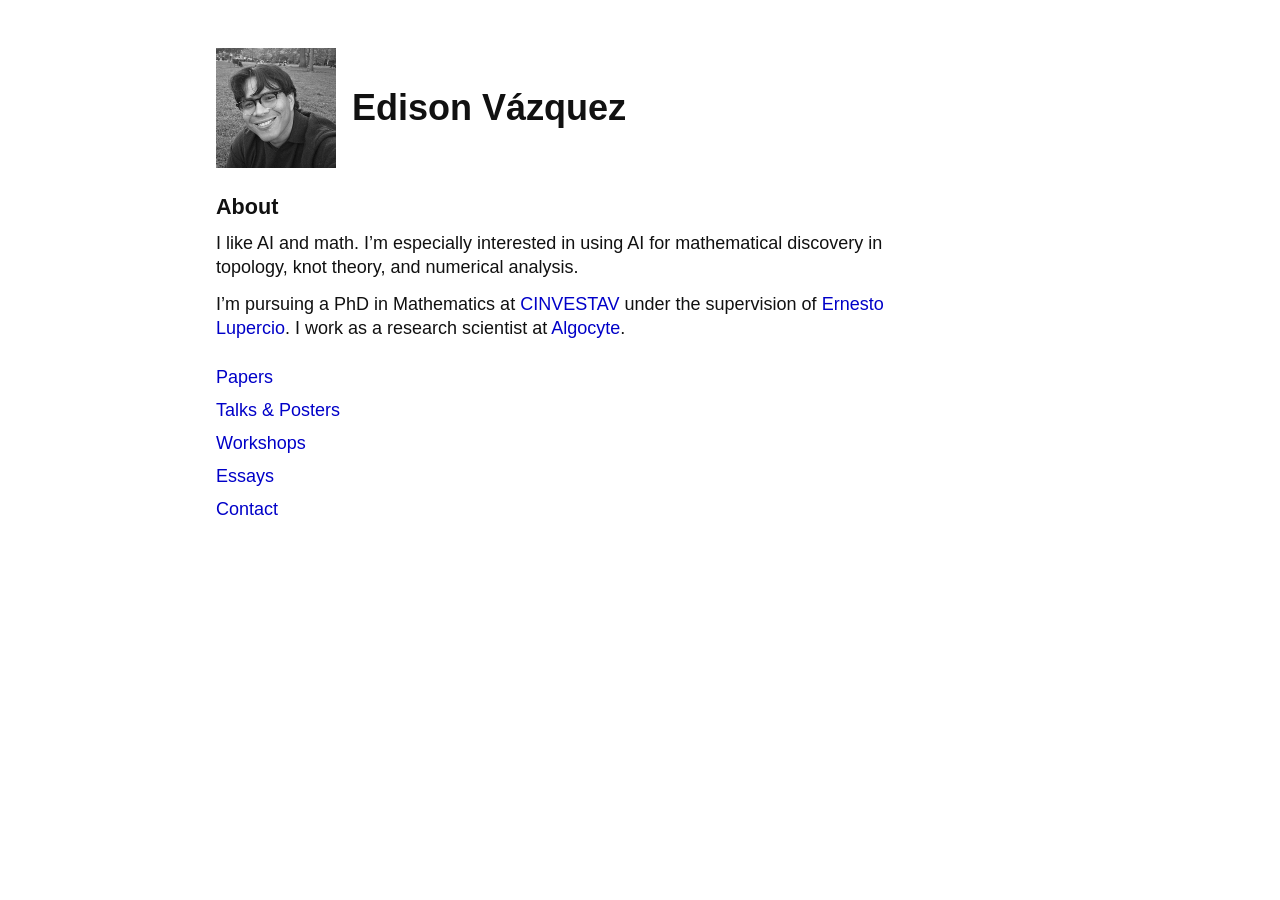
<file: index.html>
<!DOCTYPE html>
<html lang="en">
  <head>
    <meta charset="UTF-8">
    <meta name="viewport" content="width=device-width, initial-scale=1">
    <title>Edison Vázquez | Mathematics &amp; Machine Learning</title>
    <meta name="description" content="Edison Vázquez, mathematics PhD student at CINVESTAV and research scientist at Algocyte.">
    <link rel="stylesheet" href="style.css">
    <script src="legacy-links.js" defer></script>
  </head>
  <body>
    <main>
      <header class="profile">
        <img src="profile.jpg" alt="Edison Vázquez" width="120" height="120">
        <h1>Edison Vázquez</h1>
      </header>
      <section id="about" aria-labelledby="about-title">
        <h2 id="about-title">About</h2>
        <p>I like AI and math. I’m especially interested in using AI for mathematical discovery in topology, knot theory, and numerical analysis.</p>
        <p>I’m pursuing a PhD in Mathematics at <a href="https://www.math.cinvestav.mx/home">CINVESTAV</a> under the supervision of <a href="https://es.wikipedia.org/wiki/Ernesto_Lupercio">Ernesto Lupercio</a>. I work as a research scientist at <a href="https://algocyte.ai/">Algocyte</a>.</p>
      </section>
      <nav aria-label="Site sections">
        <ul class="navigation">
          <li><a href="articles-preprints.html">Papers</a></li>
          <li><a href="invited-talks.html">Talks &amp; Posters</a></li>
          <li><a href="conferences.html">Workshops</a></li>
          <li><a href="essays.html">Essays</a></li>
          <li><a href="contact.html">Contact</a></li>
        </ul>
      </nav>
    </main>
  </body>
</html>
</file>
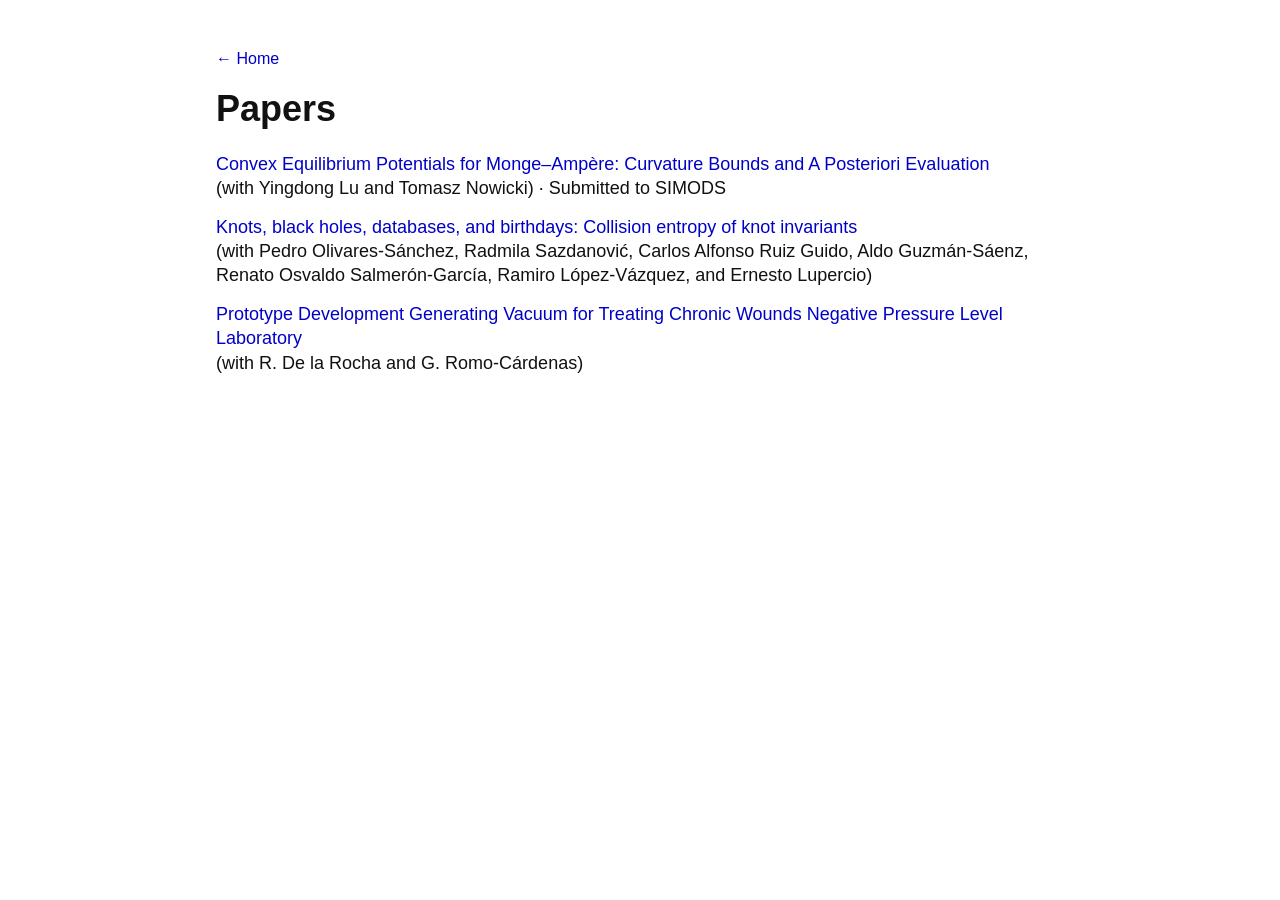
<file: articles-preprints.html>
<!DOCTYPE html>
<html lang="en">
  <head>
    <meta charset="UTF-8">
    <meta name="viewport" content="width=device-width, initial-scale=1">
    <title>Papers | Edison Vázquez</title>
    <link rel="stylesheet" href="style.css">
  </head>
  <body>
    <main>
      <p class="back"><a href="./">← Home</a></p>
      <h1>Papers</h1>
      <ul class="entries" id="publications">
        <li><a href="https://arxiv.org/pdf/2610.31386v2">Convex Equilibrium Potentials for Monge–Ampère: Curvature Bounds and A Posteriori Evaluation</a><br>
          <span class="detail">(with Yingdong Lu and Tomasz Nowicki) · Submitted to SIMODS</span></li>
        <li><a href="https://arxiv.org/abs/2609.08298">Knots, black holes, databases, and birthdays: Collision entropy of knot invariants</a><br>
          <span class="detail">(with Pedro Olivares-Sánchez, Radmila Sazdanović, Carlos Alfonso Ruiz Guido, Aldo Guzmán-Sáenz, Renato Osvaldo Salmerón-García, Ramiro López-Vázquez, and Ernesto Lupercio)</span></li>
        <li><a href="https://link.springer.com/chapter/10.1007/978-3-319-19387-8_330">Prototype Development Generating Vacuum for Treating Chronic Wounds Negative Pressure Level Laboratory</a><br>
          <span class="detail">(with R. De la Rocha and G. Romo-Cárdenas)</span></li>
      </ul>
    </main>
  </body>
</html>
</file>
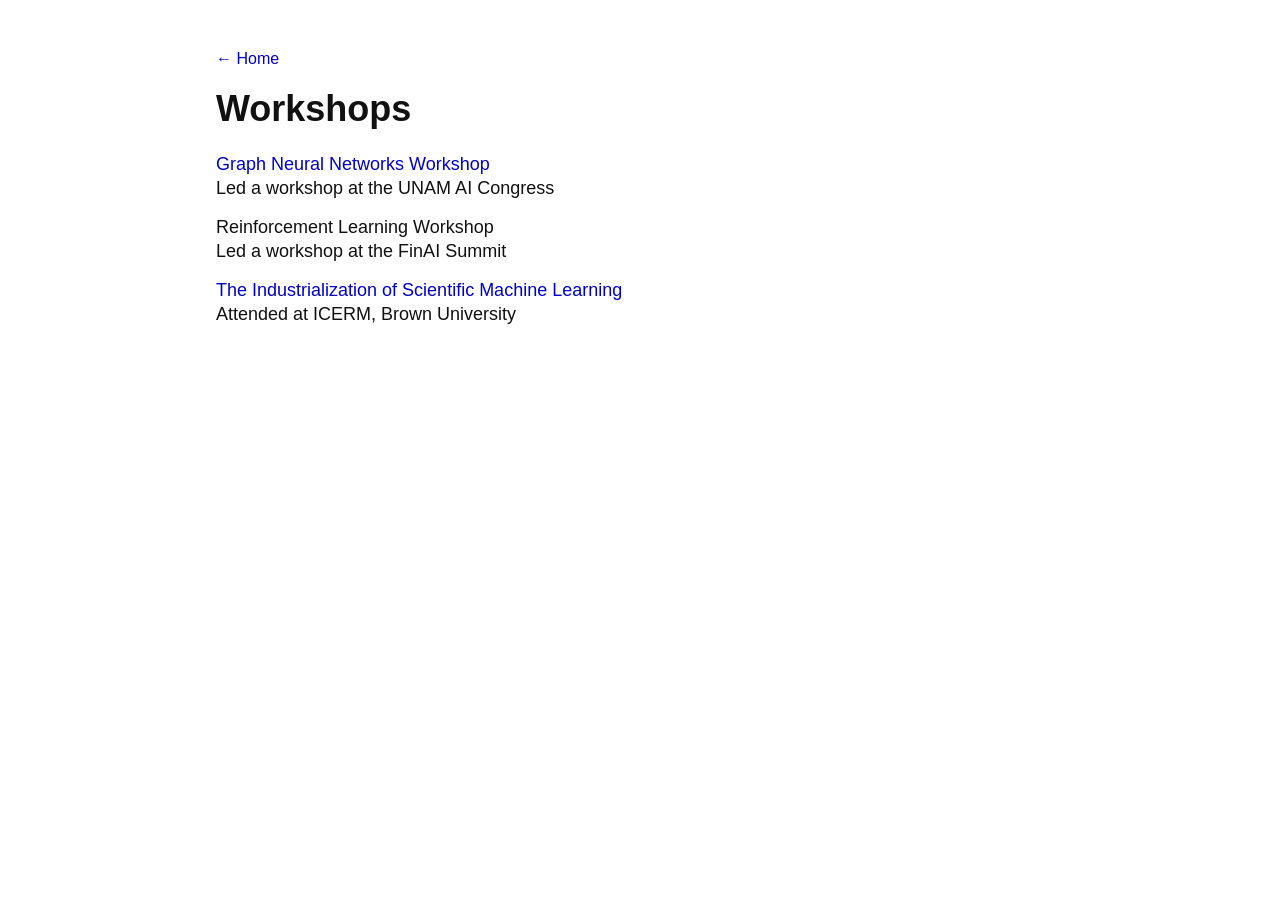
<file: conferences.html>
<!DOCTYPE html>
<html lang="en">
  <head>
    <meta charset="UTF-8">
    <meta name="viewport" content="width=device-width, initial-scale=1">
    <title>Workshops | Edison Vázquez</title>
    <link rel="stylesheet" href="style.css">
    <script src="legacy-links.js" defer></script>
  </head>
  <body>
    <main>
      <p class="back"><a href="./">← Home</a></p>
      <h1>Workshops</h1>
      <ul class="entries" id="workshops">
        <li><a href="https://iacongreso.unam.mx/talleres/">Graph Neural Networks Workshop</a><br>
          <span class="detail">Led a workshop at the UNAM AI Congress</span></li>
        <li>Reinforcement Learning Workshop<br>
          <span class="detail">Led a workshop at the FinAI Summit</span></li>
        <li><a href="https://icerm.brown.edu/program/hot_topics_workshop/htw-24-sciml">The Industrialization of Scientific Machine Learning</a><br>
          <span class="detail">Attended at ICERM, Brown University</span></li>
      </ul>
    </main>
  </body>
</html>
</file>
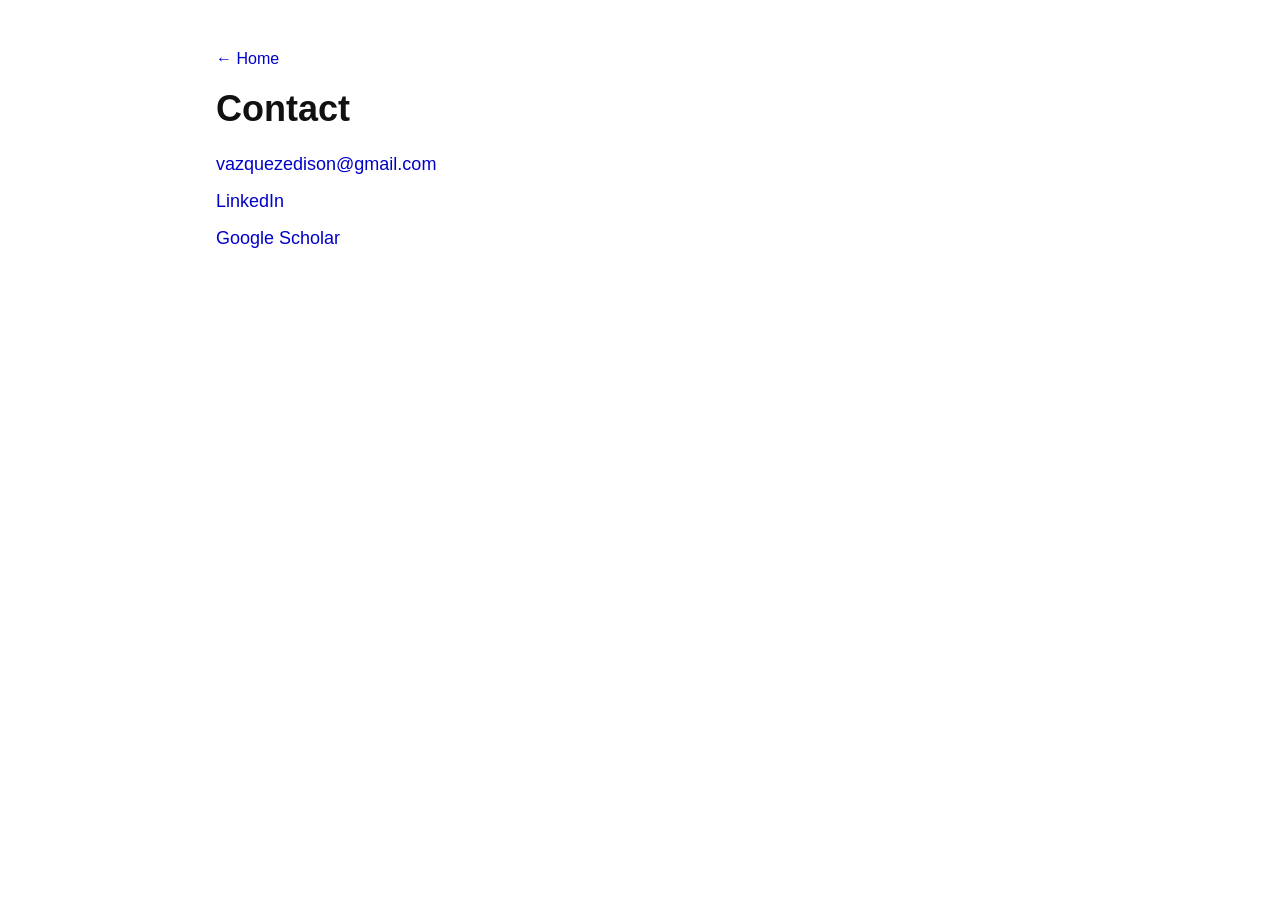
<file: contact.html>
<!DOCTYPE html>
<html lang="en">
  <head>
    <meta charset="UTF-8">
    <meta name="viewport" content="width=device-width, initial-scale=1">
    <title>Contact | Edison Vázquez</title>
    <link rel="stylesheet" href="style.css">
  </head>
  <body>
    <main>
      <p class="back"><a href="./">← Home</a></p>
      <h1>Contact</h1>
      <p><a href="mailto:vazquezedison@gmail.com">vazquezedison@gmail.com</a></p>
      <p><a href="https://www.linkedin.com/in/edison-vazquez-gordillo">LinkedIn</a></p>
      <p><a href="https://scholar.google.com/citations?user=KIn4xpsAAAAJ&amp;hl=es">Google Scholar</a></p>
    </main>
  </body>
</html>
</file>
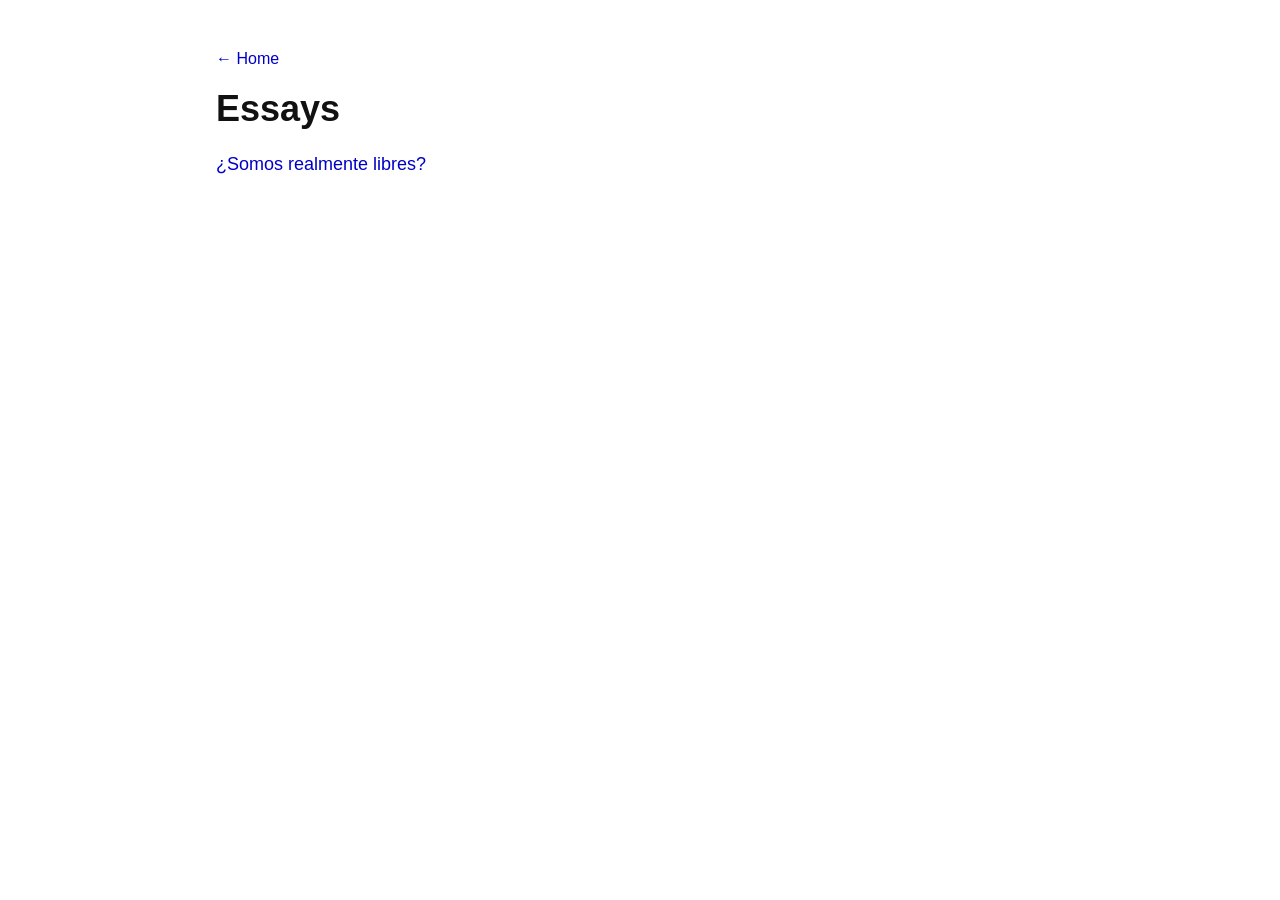
<file: essays.html>
<!DOCTYPE html>
<html lang="en">
  <head>
    <meta charset="UTF-8">
    <meta name="viewport" content="width=device-width, initial-scale=1">
    <title>Essays | Edison Vázquez</title>
    <link rel="stylesheet" href="style.css">
  </head>
  <body>
    <main>
      <p class="back"><a href="./">← Home</a></p>
      <h1>Essays</h1>
      <ul class="entries">
        <li lang="es"><a href="essays/somos-realmente-libres.pdf">¿Somos realmente libres?</a></li>
      </ul>
    </main>
  </body>
</html>
</file>
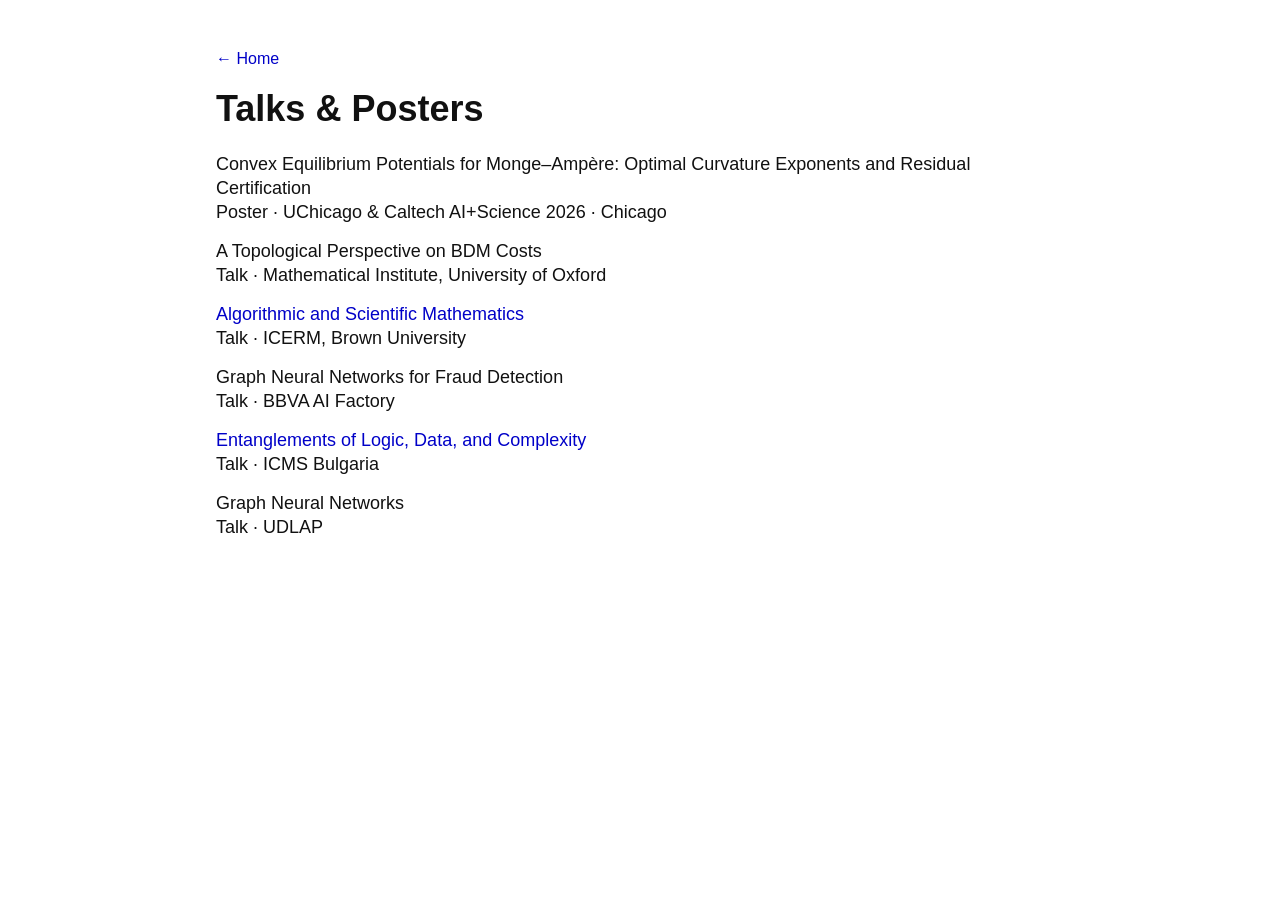
<file: invited-talks.html>
<!DOCTYPE html>
<html lang="en">
  <head>
    <meta charset="UTF-8">
    <meta name="viewport" content="width=device-width, initial-scale=1">
    <title>Talks &amp; Posters | Edison Vázquez</title>
    <link rel="stylesheet" href="style.css">
  </head>
  <body>
    <main>
      <p class="back"><a href="./">← Home</a></p>
      <h1>Talks &amp; Posters</h1>
      <ul class="entries" id="talks">
        <li>Convex Equilibrium Potentials for Monge–Ampère: Optimal Curvature Exponents and Residual Certification<br>
          <span class="detail">Poster · UChicago &amp; Caltech AI+Science 2026 · Chicago</span></li>
        <li>A Topological Perspective on BDM Costs<br>
          <span class="detail">Talk · Mathematical Institute, University of Oxford</span></li>
        <li><a href="https://icerm.brown.edu/program/hot_topics_workshop/htw-26-asm">Algorithmic and Scientific Mathematics</a><br>
          <span class="detail">Talk · ICERM, Brown University</span></li>
        <li>Graph Neural Networks for Fraud Detection<br>
          <span class="detail">Talk · BBVA AI Factory</span></li>
        <li><a href="https://icms.bg/symposium-entanglements-of-logic-data-and-complexity/">Entanglements of Logic, Data, and Complexity</a><br>
          <span class="detail">Talk · ICMS Bulgaria</span></li>
        <li>Graph Neural Networks<br>
          <span class="detail">Talk · UDLAP</span></li>
      </ul>
    </main>
  </body>
</html>
</file>
<file: style.css>
body {
  margin: 0;
  background: #fff;
  color: #111;
  font: 1.125rem/1.35 Arial, Helvetica, sans-serif;
}

main {
  max-width: 53rem;
  margin-inline: auto;
  padding: clamp(1.25rem, 5vw, 3rem) 1.25rem 3rem;
}

h1 {
  margin: 0 0 1.4rem;
  font-size: clamp(1.8rem, 4vw, 2.25rem);
  line-height: 1.15;
}

h2 {
  margin: 0 0 0.6rem;
  font-size: 1.35rem;
}

p {
  margin: 0 0 0.8rem;
}

a {
  color: #0000c8;
  text-decoration: none;
  overflow-wrap: anywhere;
}

a:visited {
  color: #551a8b;
}

a:hover {
  text-decoration: underline;
}

a:focus-visible {
  outline: 2px solid currentColor;
  outline-offset: 3px;
}

.profile {
  display: flex;
  align-items: center;
  flex-wrap: wrap;
  gap: 1rem;
  margin-bottom: 1.5rem;
}

.profile img {
  object-fit: cover;
}

.profile h1 {
  margin: 0;
}

#about {
  max-width: 42rem;
}

.navigation,
.entries {
  list-style: none;
  margin: 0;
  padding: 0;
}

.navigation {
  margin-top: 1.5rem;
}

.navigation li + li {
  margin-top: 0.55rem;
}

.entries li + li {
  margin-top: 0.9rem;
}

.back {
  margin-bottom: 1.15rem;
  font-size: 1rem;
}

.detail {
  display: inline-block;
}
</file>
